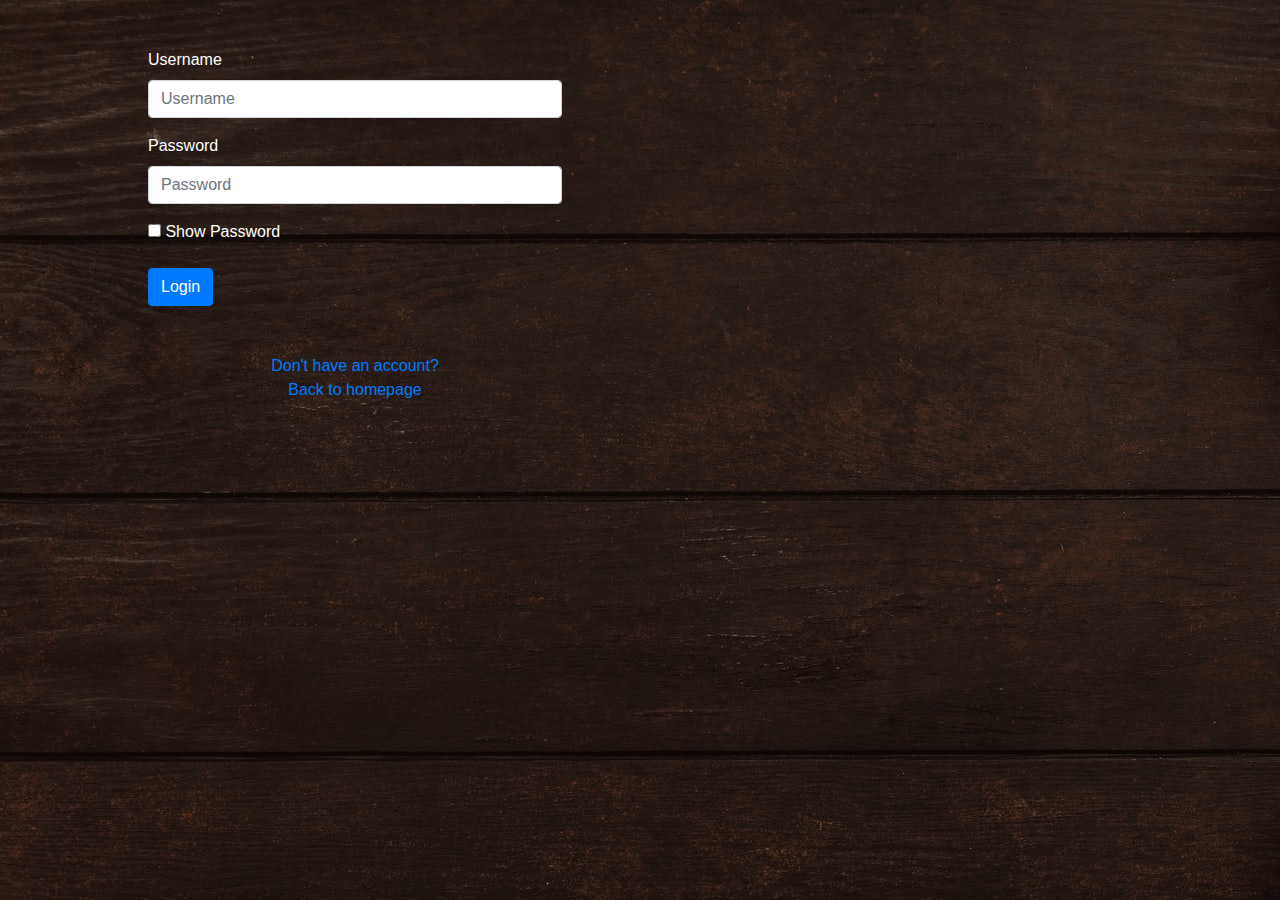
<file: index.html>
<!DOCTYPE html>
<html lang="en">
<head>
	<meta charset="UTF-8">
	<title>Art Gallery | Login | Get Most Artworks here at one place</title>
	<link rel="stylesheet" href="css/bootstrap.css">
	<link rel="stylesheet" href="css/font-awesome/css/font-awesome.css">
	<style>
		 body {
            background: url('img/img-2.jpeg');
        }
		
		.cover-window {
		background: rgba(10,0,0,0.5);
		position: absolute;
		top: 0;
		left: 0;
		width: 100%;
		height:100%;
		z-index: 9999;
		}
	</style>
</head>
<body>
	<div class="cover-window">
		<div class="container">
			<div class="row">
				<div class="col-md-6">
					<div class="container">
						<form action="" method="post" class="form p-5">
		<div class="form-group">
    <label for="username" class="text-white">Username</label>
	<input class="form-control" type="text" name="username" placeholder="Username" required>
</div>

		<div class="form-group">
    <label for="Password" class="text-white">Password</label>
	<input class="form-control" type="password" name="password" placeholder="Password" id="pass-field" required>
</div>
	
	<div class="form-group">
    <label  for="" class="text-white">
<input type="checkbox" onclick="passfun()" class="checkbox" > Show Password
</label>
</div>

	<button  type="submit" name="login" class="btn btn-primary">Login</button>
	</form>
				<div class="text-center">
					<a class="text-decoration-none" href="register.php">Don't have an account?</a>
				</div>
				
				<div class="text-center">
					<a class="text-decoration-none" href="homepagefinal.php">Back to homepage</a>
				</div>
					</div>
				</div>
				<div class="col"></div>
				<div class="col"></div>
			</div>
		</div>
	</div>
	
	<script src="js/popper.js" type="text/javascript"></script>
	<script src="js/jquery/jquery.js"></script>
	<script src="js/bootstrap.js"></script>
	<script src="js/script.js"></script>
</body>
</html>






<?php 
	session_start();

?>
</file>
